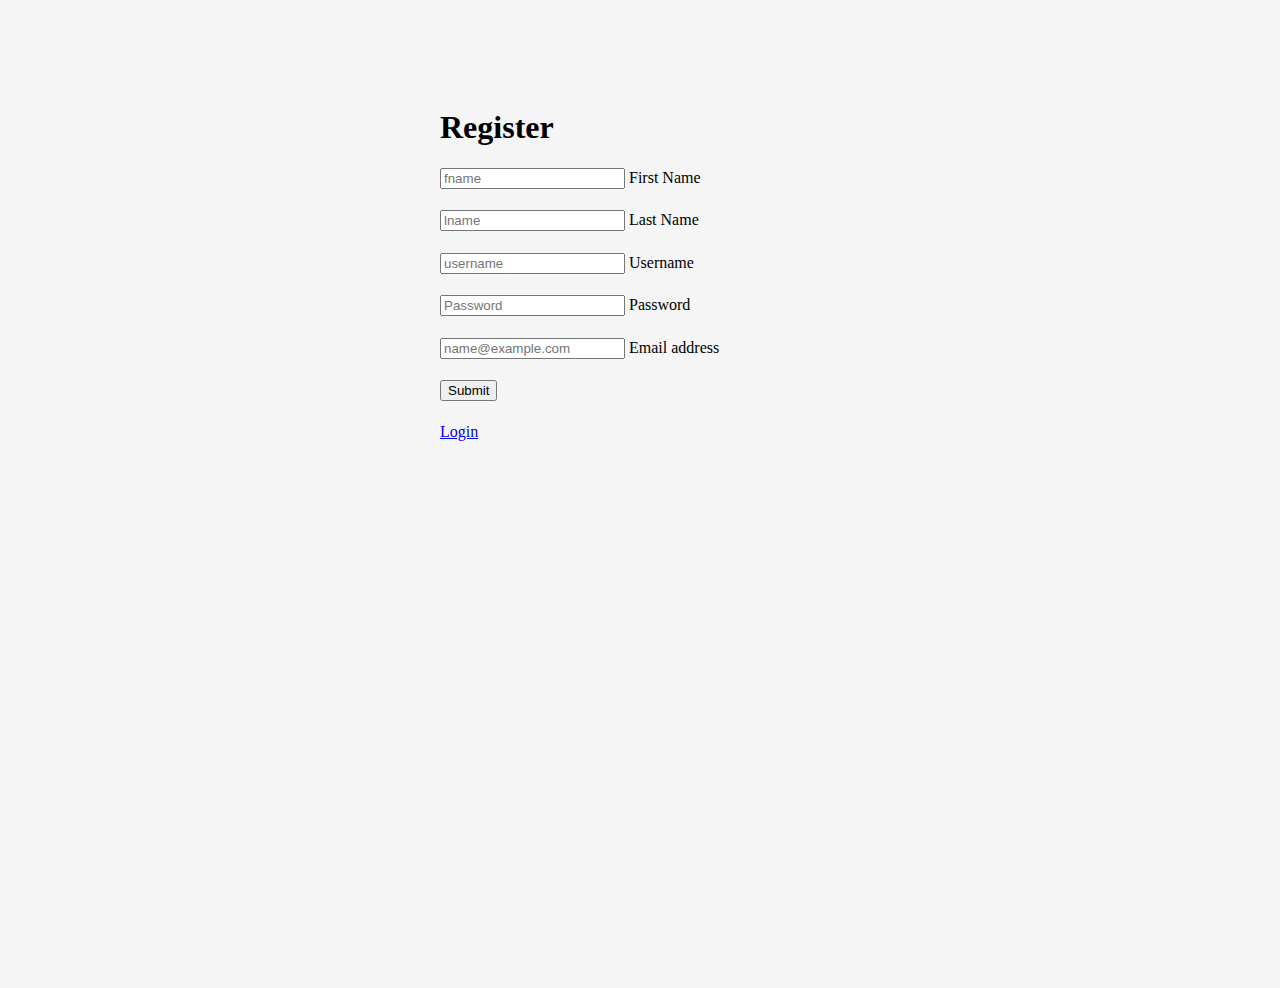
<file: register.html>
<!doctype html>
<html lang="en">
  <head>
    <!-- Required meta tags -->
    <meta charset="utf-8">
    <meta name="viewport" content="width=device-width, initial-scale=1">

    <!-- Bootstrap CSS -->
    <link href="https://cdn.jsdelivr.net/npm/bootstrap@5.0.1/dist/css/bootstrap.min.css" rel="stylesheet" integrity="sha384-+0n0xVW2eSR5OomGNYDnhzAbDsOXxcvSN1TPprVMTNDbiYZCxYbOOl7+AMvyTG2x" crossorigin="anonymous">

    <title>Product Stock</title>
    <link href="register.css" rel="stylesheet">
  </head>
  <body class="text-center">
    <main class="form-signin">
      <form onsubmit="return register()">
        <h1 class="h3 mb-3 fw-normal">Register</h1>
        
        <div class="form-floating">
            <input type="fname" class="form-control" id="fname" placeholder="fname">
            <label for="floatingInput">First Name</label>
            <h1 class="h3 mb-3 fw-normal"></h1>
          </div>

        <div class="form-floating">
            <input type="lname" class="form-control" id="lname" placeholder="lname">
            <label for="floatingInput">Last Name</label>
            <h1 class="h3 mb-3 fw-normal"></h1>
          </div>

        <div class="form-floating">
            <input type="username" class="form-control" id="username" placeholder="username">
            <label for="floatingInput">Username</label>
            <h1 class="h3 mb-3 fw-normal"></h1>
          </div>

        <div class="form-floating">
            <input type="password" class="form-control" id="password" placeholder="Password">
            <label for="floatingPassword">Password</label>
            <h1 class="h3 mb-3 fw-normal"></h1>
        </div>
    
        <div class="form-floating">
            <input type="email" class="form-control" id="email" placeholder="name@example.com">
            <label for="floatingInput">Email address</label>
            <h1 class="h3 mb-3 fw-normal"></h1>
        </div>
        
    
        <button class="w-100 btn btn-lg btn-primary mt-3" type="submit">Submit</button>
        
      </form>
      <h1 class="h3 mb-3 fw-normal"></h1>
      <a href="login.html">Login</a>
    </main>

    <script src="Register.js"></script>    
    
  </body>
</html>
</file>
<file: register.css>
html,
body {
  height: 100%;
}

body {
  padding-top: 5rem;
  background-color: #f5f5f5;
}

.form-signin {
  max-width: 25rem;
  margin: auto;
}
</file>
